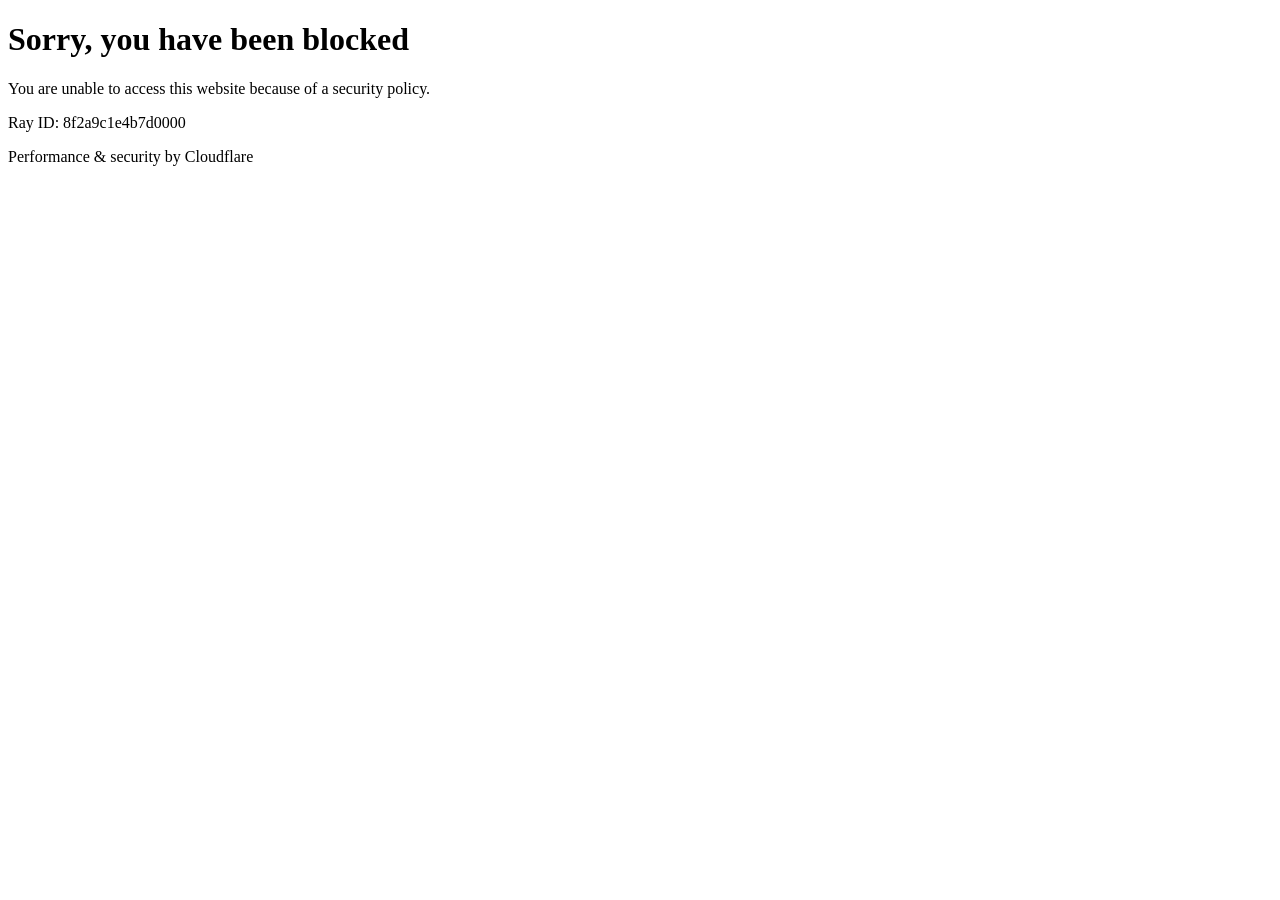
<file: fixtures/articles/cloudflare_403.html>
<!DOCTYPE html>
<html lang="en-US">
<head><meta charset="UTF-8"><title>Attention Required! | Cloudflare</title></head>
<body class="no-js">
<div id="cf-wrapper">
<div id="cf-error-details" class="p-0">
<header class="mx-auto pt-10 lg:pt-6 lg:px-8 w-240 lg:w-full mb-8">
<h1 class="inline-block sm:block sm:mb-2 font-light text-60 lg:text-4xl text-black-dark leading-tight mr-2">
Sorry, you have been blocked</h1>
</header>
<div class="my-8 bg-gray-50 border border-gray-300 text-left p-4 rounded-lg">
<p class="text-15 lg:text-base text-gray-700">
You are unable to access this website because of a security policy.
</p>
</div>
<div class="cf-error-footer">
<p>Ray ID: 8f2a9c1e4b7d0000</p>
<p>Performance &amp; security by Cloudflare</p>
</div>
</div>
</div>
</body>
</html>
</file>
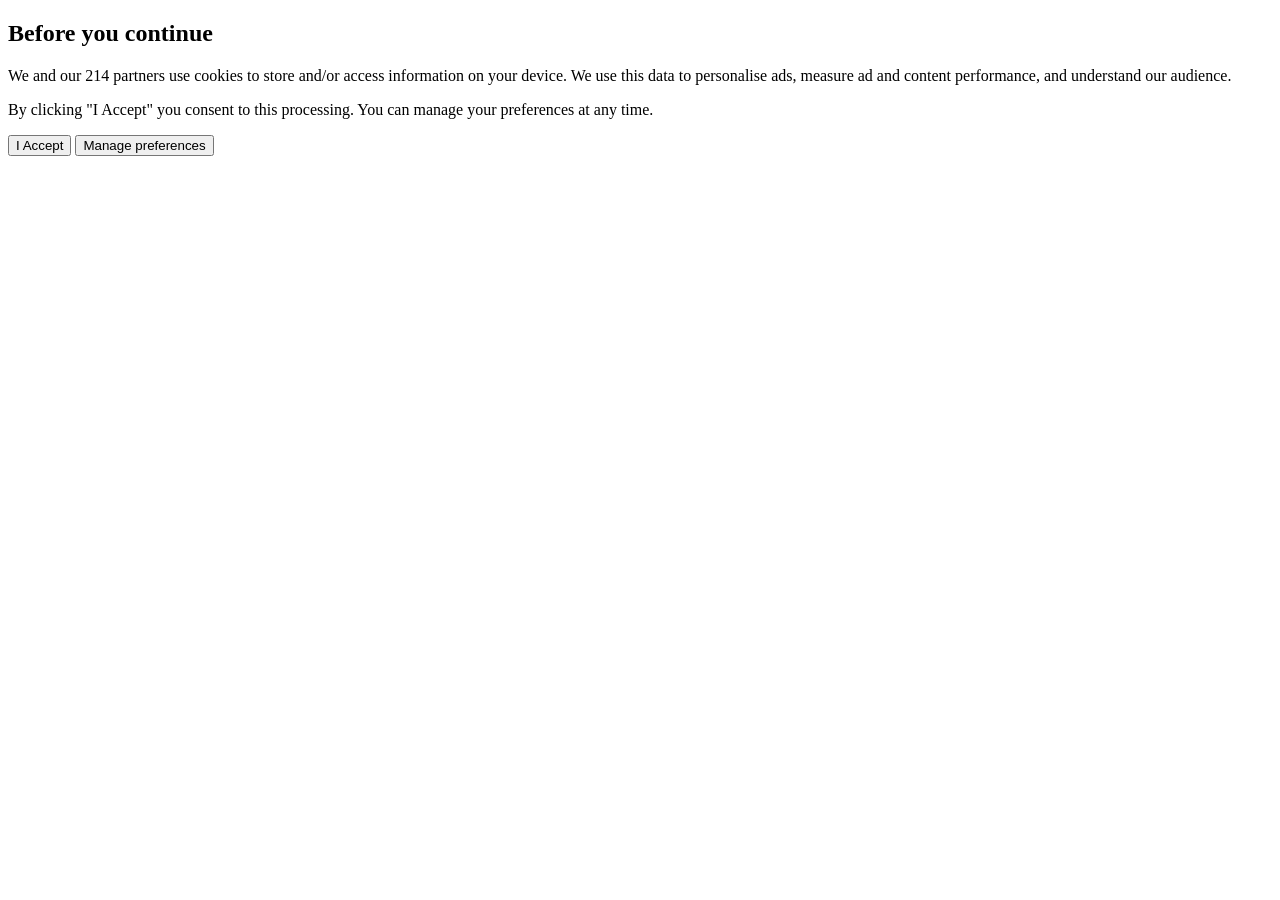
<file: fixtures/articles/consent_wall.html>
<!DOCTYPE html>
<html lang="en">
<head><meta charset="utf-8"><title>Fixture: GDPR consent interstitial - 200 OK, no article content</title></head>
<body>
<div id="consent-wall" class="gdpr-modal">
<h2>Before you continue</h2>
<p>We and our 214 partners use cookies to store and/or access information
on your device. We use this data to personalise ads, measure ad and
content performance, and understand our audience.</p>
<p>By clicking "I Accept" you consent to this processing. You can manage
your preferences at any time.</p>
<button id="accept-all">I Accept</button>
<button id="manage-prefs">Manage preferences</button>
</div>
<noscript>
<p>Please enable JavaScript and accept cookies to view this content.</p>
</noscript>
</body>
</html>
</file>
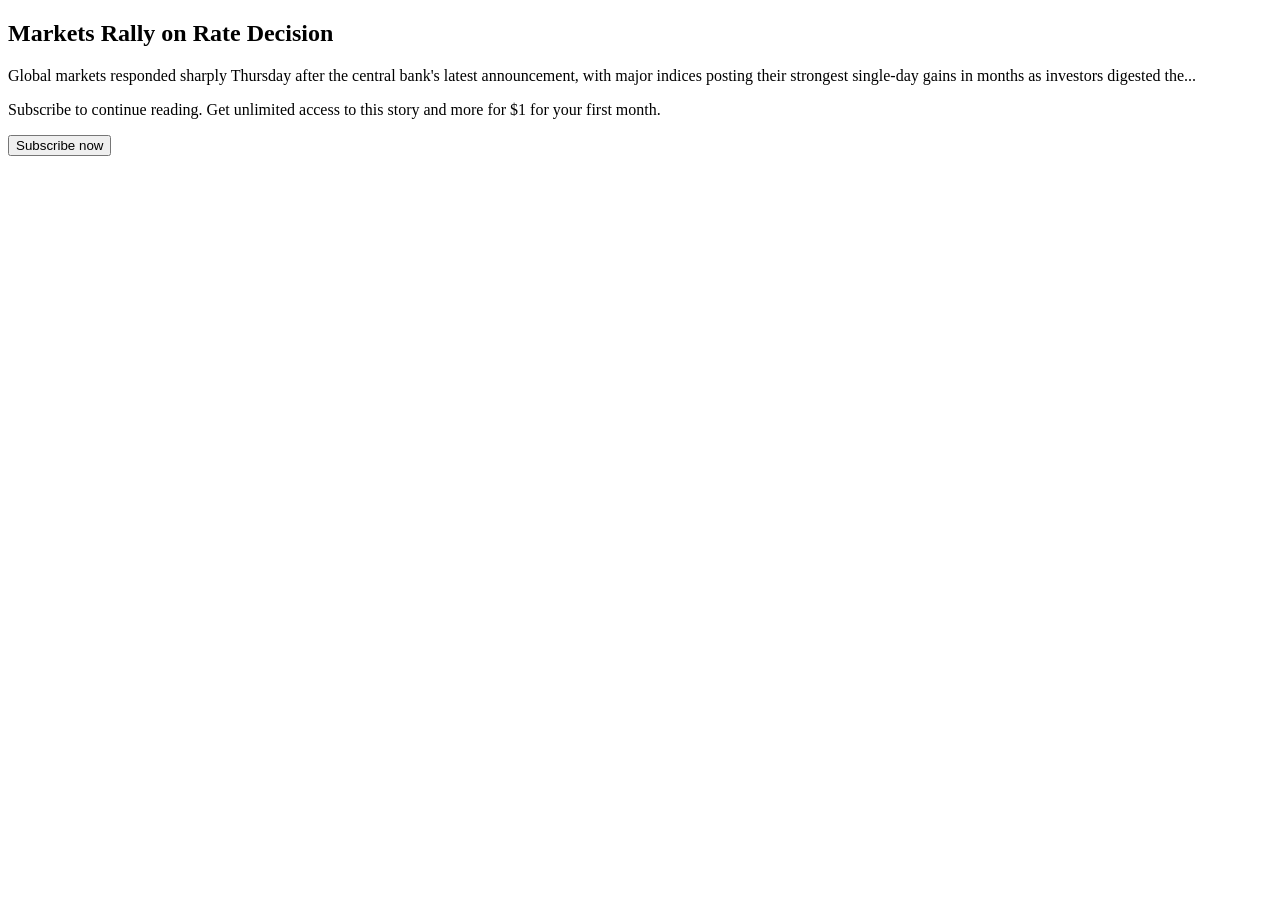
<file: fixtures/articles/paywall_stub.html>
<!DOCTYPE html>
<html lang="en">
<head><meta charset="utf-8"><title>Fixture: paywall stub - 200 OK, &lt;500 chars</title></head>
<body>
<article>
<h1>Markets Rally on Rate Decision</h1>
<p class="teaser">Global markets responded sharply Thursday after the
central bank's latest announcement, with major indices posting their
strongest single-day gains in months as investors digested the...</p>
<div class="paywall">
<p>Subscribe to continue reading. Get unlimited access to this story and
more for $1 for your first month.</p>
<button>Subscribe now</button>
</div>
</article>
</body>
</html>
</file>
